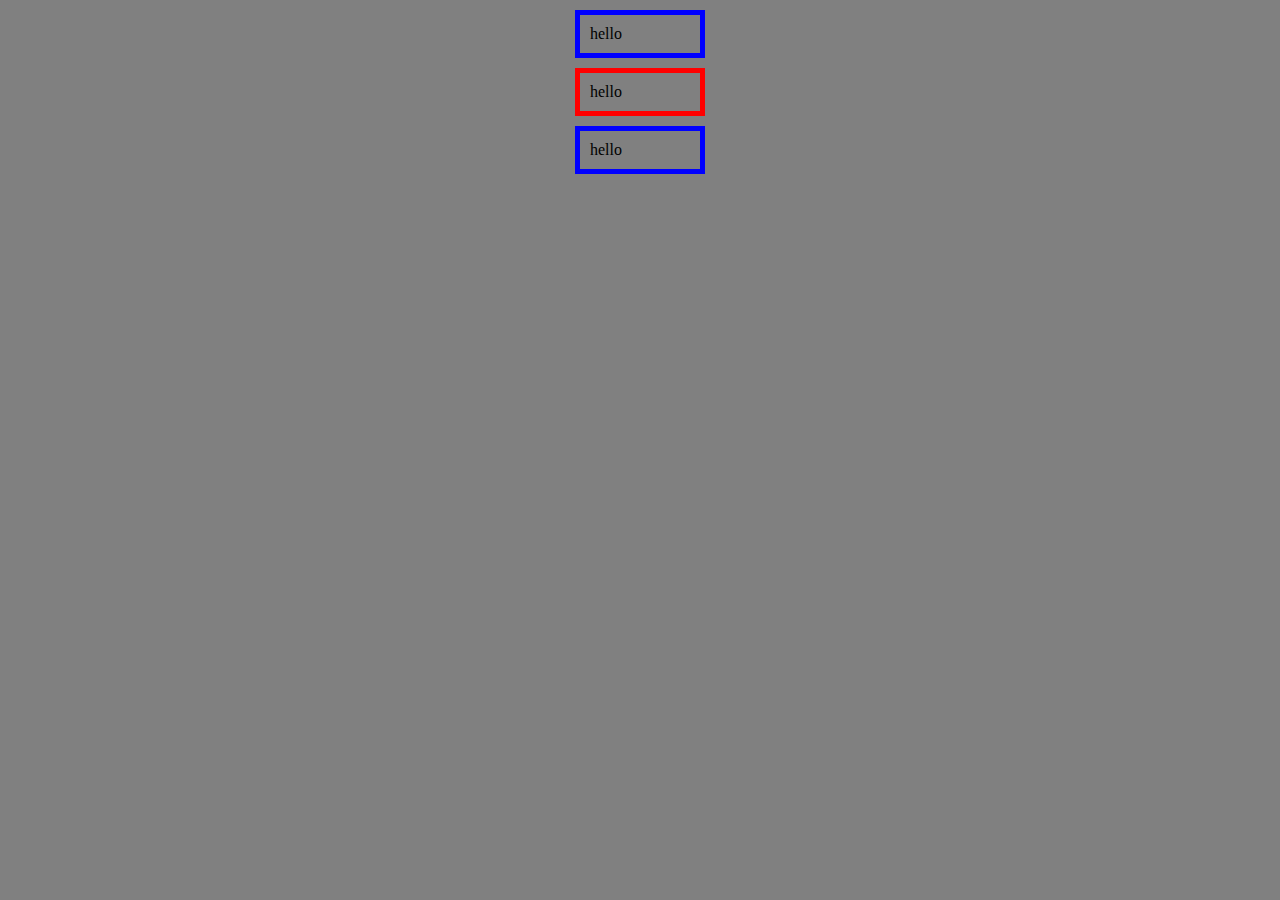
<file: box-model/index.html>
<!DOCTYPE html>
<html lang="en">
<head>
    <meta charset="UTF-8">
    <meta http-equiv="X-UA-Compatible" content="IE=edge">
    <meta name="viewport" content="width=device-width, initial-scale=1.0">
    <link rel="stylesheet" href="css/style.css">
    <title>Document</title>
</head>
<body>
    <div>hello</div>
    <div class="middle">hello</div>
    <div>hello</div>
</body>
</html>
</file>
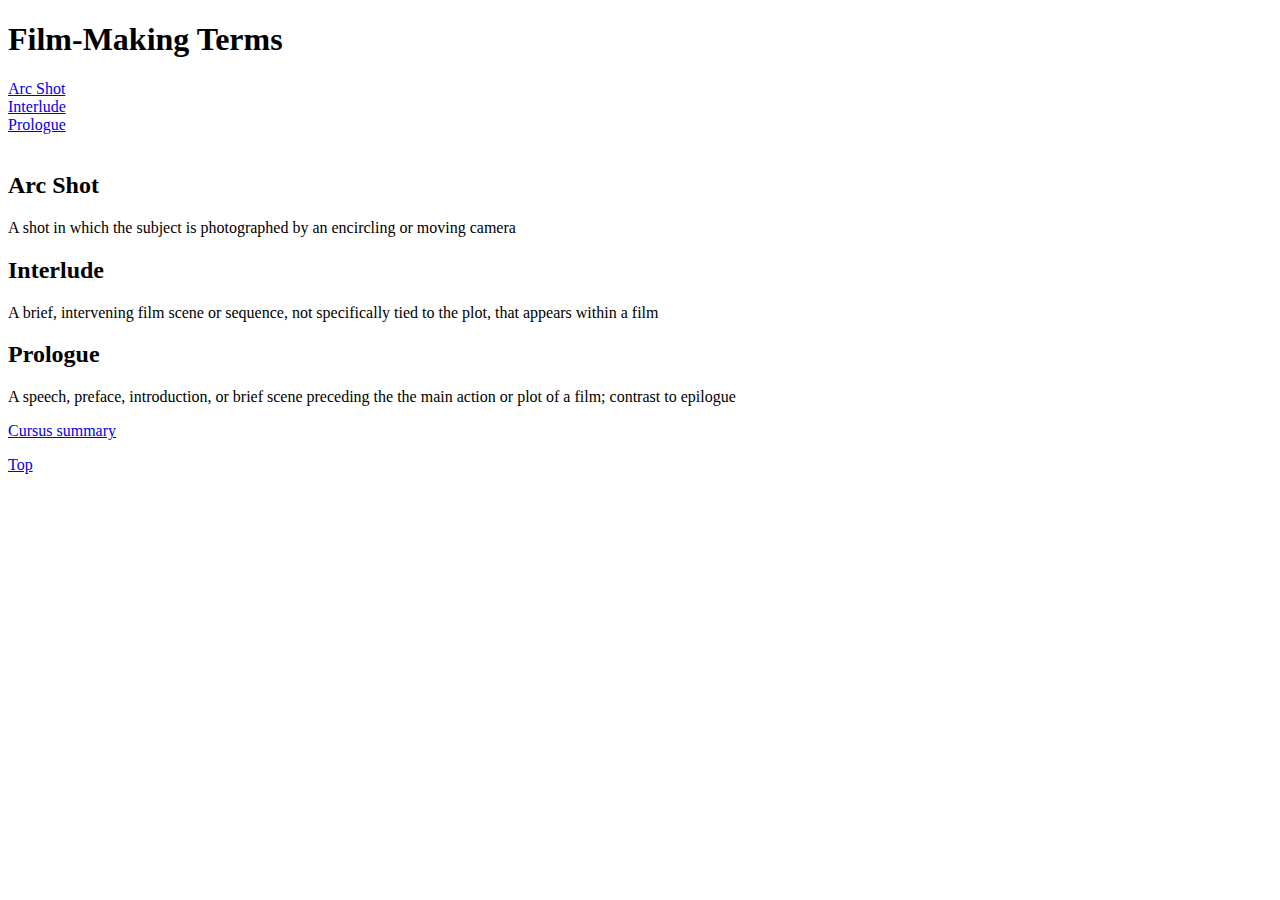
<file: demo-id-refs/index.html>
<!DOCTYPE html>
<html lang="en">
<head>
    <meta charset="UTF-8">
    <meta http-equiv="X-UA-Compatible" content="IE=edge">
    <meta name="viewport" content="width=device-width, initial-scale=1.0">
    <title>Document</title>
</head>
<body>
    <h1 id="top">Film-Making Terms</h1>
    <a href="#arc_shot">Arc Shot</a><br />
    <a href="#interlude">Interlude</a><br />
    <a href="#prologue">Prologue</a><br /><br />
    <h2 id="arc_shot">Arc Shot</h2>
    <p>A shot in which the subject is photographed
        by an encircling or moving camera</p>
    <h2 id="interlude">Interlude</h2>
    <p>A brief, intervening film scene or sequence,
        not specifically tied to the plot, that
        appears within a film</p>
    <h2 id="prologue">Prologue</h2>
    <p>A speech, preface, introduction, or brief
        scene preceding the the main action or plot
        of a film; contrast to epilogue</p>
    <p><a href="https://web-essentials.devbitcourse.be/chapters/02-building_webpages/html/links/index.html#writing-links">Cursus summary</a></p>
    <p><a href="#top">Top</a></p>

</body>
</html>
</file>
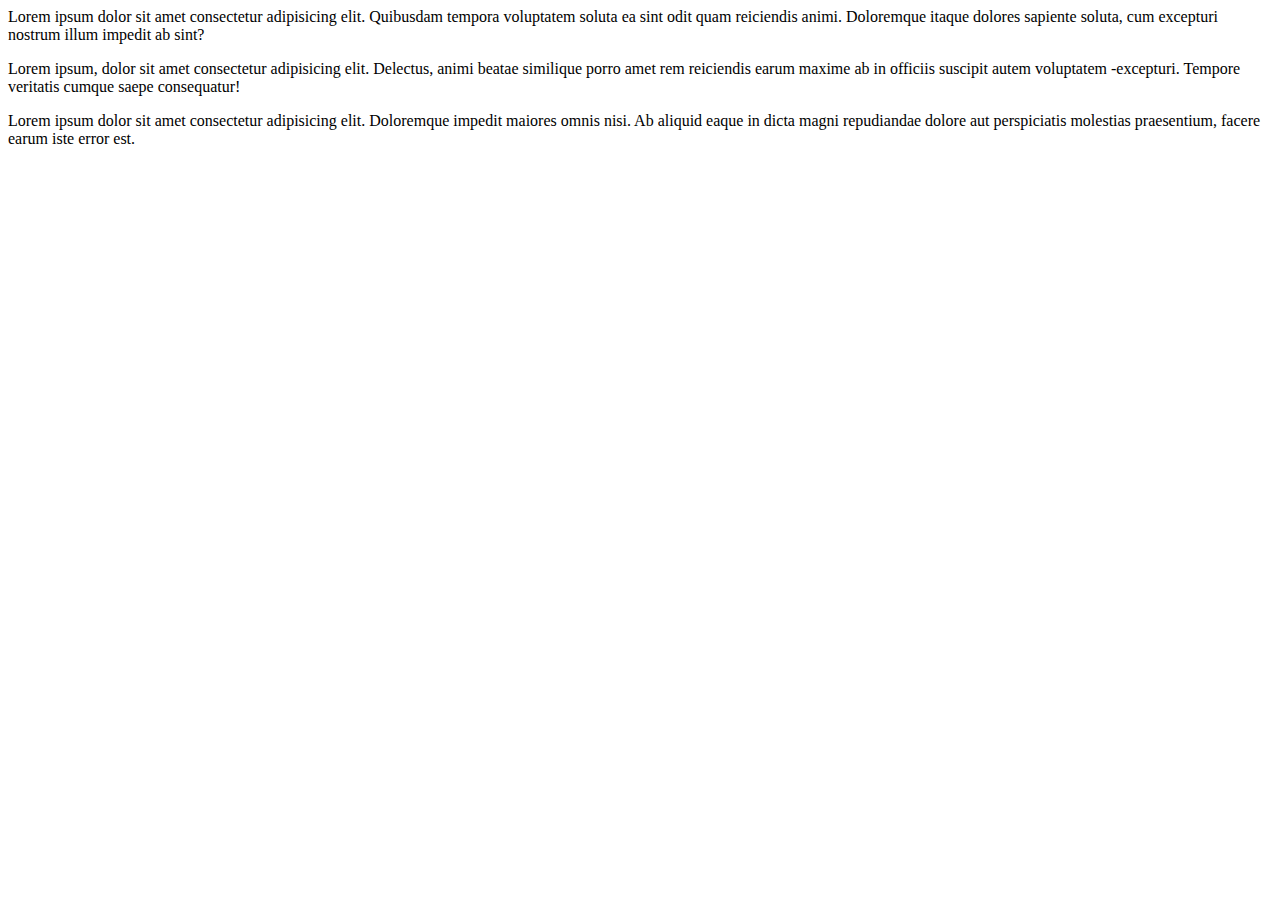
<file: demo-whitespace/index.html>
<html>

<body>
    <p> 
        Lorem ipsum dolor sit amet consectetur adipisicing elit. Quibusdam tempora voluptatem soluta ea sint odit quam
        reiciendis animi. Doloremque itaque dolores sapiente soluta, cum excepturi nostrum illum impedit ab sint? 
    </p>
    <p> 
        Lorem ipsum, dolor sit amet consectetur adipisicing elit. Delectus, animi beatae similique porro amet rem
        reiciendis earum maxime ab in officiis suscipit autem voluptatem -excepturi. Tempore veritatis cumque saepe
        consequatur!
    <p> 
        Lorem ipsum dolor sit amet consectetur adipisicing elit. Doloremque impedit maiores omnis nisi. Ab aliquid eaque
        in dicta magni repudiandae dolore aut perspiciatis molestias praesentium, facere earum iste error est. 
    </p>
</body>

</html>
</file>
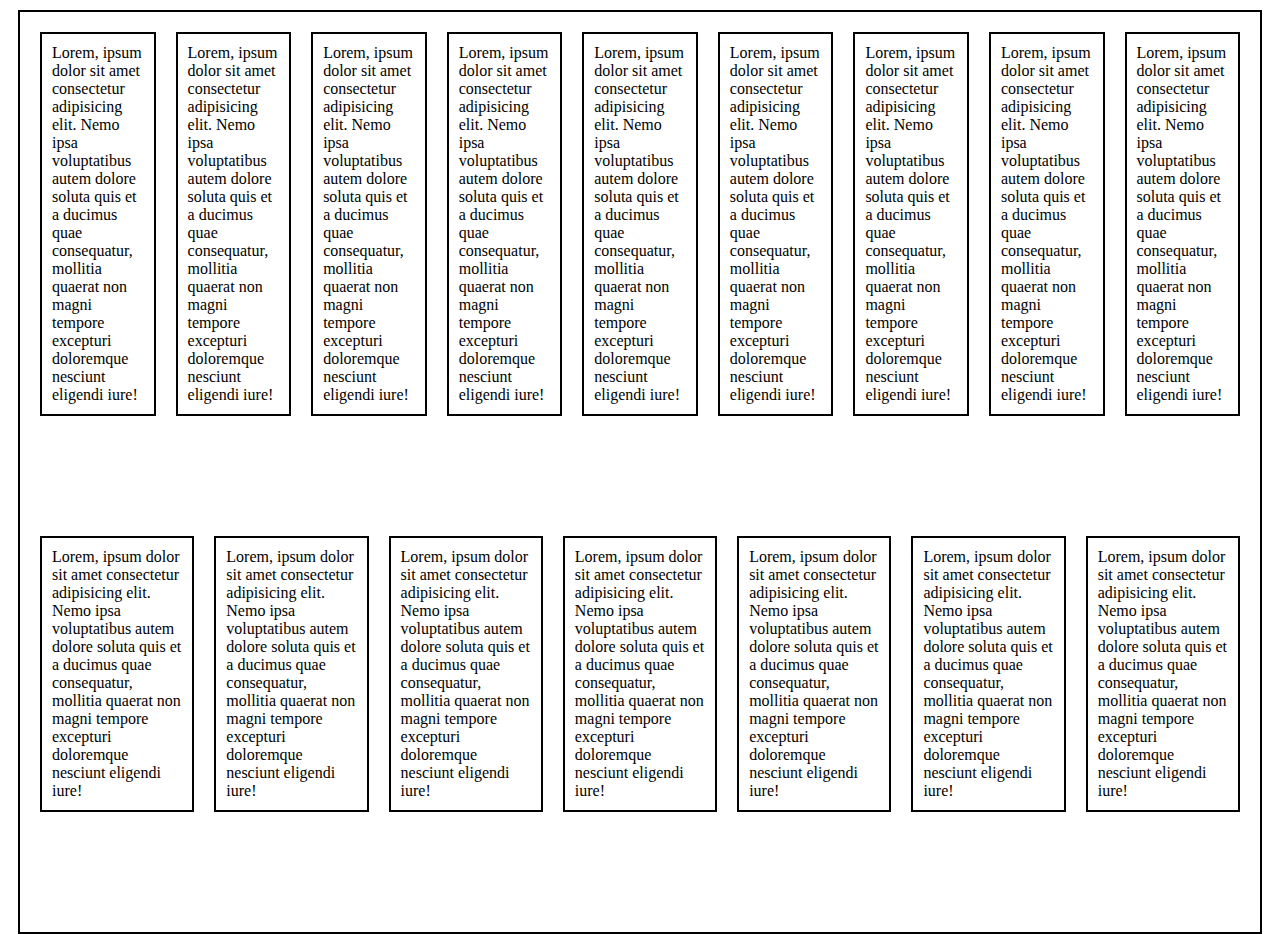
<file: flexbox/index.html>
<!DOCTYPE html>
<html lang="en">
<head>
    <meta charset="UTF-8">
    <meta http-equiv="X-UA-Compatible" content="IE=edge">
    <meta name="viewport" content="width=device-width, initial-scale=1.0">
    <title>Document</title>
    <link rel="stylesheet" href="./css/style.css">
</head>
<body>
    <section>
        <article>Lorem, ipsum dolor sit amet consectetur adipisicing elit. Nemo ipsa voluptatibus autem dolore soluta quis et a ducimus quae consequatur, mollitia quaerat non magni tempore excepturi doloremque nesciunt eligendi iure!</article>
        <article class="special">Lorem, ipsum dolor sit amet consectetur adipisicing elit. Nemo ipsa voluptatibus autem dolore soluta quis et a ducimus quae consequatur, mollitia quaerat non magni tempore excepturi doloremque nesciunt eligendi iure!</article>
        <article>Lorem, ipsum dolor sit amet consectetur adipisicing elit. Nemo ipsa voluptatibus autem dolore soluta quis et a ducimus quae consequatur, mollitia quaerat non magni tempore excepturi doloremque nesciunt eligendi iure!</article>
        <article>Lorem, ipsum dolor sit amet consectetur adipisicing elit. Nemo ipsa voluptatibus autem dolore soluta quis et a ducimus quae consequatur, mollitia quaerat non magni tempore excepturi doloremque nesciunt eligendi iure!</article>
        <article>Lorem, ipsum dolor sit amet consectetur adipisicing elit. Nemo ipsa voluptatibus autem dolore soluta quis et a ducimus quae consequatur, mollitia quaerat non magni tempore excepturi doloremque nesciunt eligendi iure!</article>
        <article>Lorem, ipsum dolor sit amet consectetur adipisicing elit. Nemo ipsa voluptatibus autem dolore soluta quis et a ducimus quae consequatur, mollitia quaerat non magni tempore excepturi doloremque nesciunt eligendi iure!</article>
        <article>Lorem, ipsum dolor sit amet consectetur adipisicing elit. Nemo ipsa voluptatibus autem dolore soluta quis et a ducimus quae consequatur, mollitia quaerat non magni tempore excepturi doloremque nesciunt eligendi iure!</article>
        <article>Lorem, ipsum dolor sit amet consectetur adipisicing elit. Nemo ipsa voluptatibus autem dolore soluta quis et a ducimus quae consequatur, mollitia quaerat non magni tempore excepturi doloremque nesciunt eligendi iure!</article>
        <article>Lorem, ipsum dolor sit amet consectetur adipisicing elit. Nemo ipsa voluptatibus autem dolore soluta quis et a ducimus quae consequatur, mollitia quaerat non magni tempore excepturi doloremque nesciunt eligendi iure!</article>
        <article>Lorem, ipsum dolor sit amet consectetur adipisicing elit. Nemo ipsa voluptatibus autem dolore soluta quis et a ducimus quae consequatur, mollitia quaerat non magni tempore excepturi doloremque nesciunt eligendi iure!</article>
        <article>Lorem, ipsum dolor sit amet consectetur adipisicing elit. Nemo ipsa voluptatibus autem dolore soluta quis et a ducimus quae consequatur, mollitia quaerat non magni tempore excepturi doloremque nesciunt eligendi iure!</article>
        <article>Lorem, ipsum dolor sit amet consectetur adipisicing elit. Nemo ipsa voluptatibus autem dolore soluta quis et a ducimus quae consequatur, mollitia quaerat non magni tempore excepturi doloremque nesciunt eligendi iure!</article>
        <article>Lorem, ipsum dolor sit amet consectetur adipisicing elit. Nemo ipsa voluptatibus autem dolore soluta quis et a ducimus quae consequatur, mollitia quaerat non magni tempore excepturi doloremque nesciunt eligendi iure!</article>
        <article>Lorem, ipsum dolor sit amet consectetur adipisicing elit. Nemo ipsa voluptatibus autem dolore soluta quis et a ducimus quae consequatur, mollitia quaerat non magni tempore excepturi doloremque nesciunt eligendi iure!</article>
        <article>Lorem, ipsum dolor sit amet consectetur adipisicing elit. Nemo ipsa voluptatibus autem dolore soluta quis et a ducimus quae consequatur, mollitia quaerat non magni tempore excepturi doloremque nesciunt eligendi iure!</article>
        <article>Lorem, ipsum dolor sit amet consectetur adipisicing elit. Nemo ipsa voluptatibus autem dolore soluta quis et a ducimus quae consequatur, mollitia quaerat non magni tempore excepturi doloremque nesciunt eligendi iure!</article>
    </section>
</body>
</html>
</file>
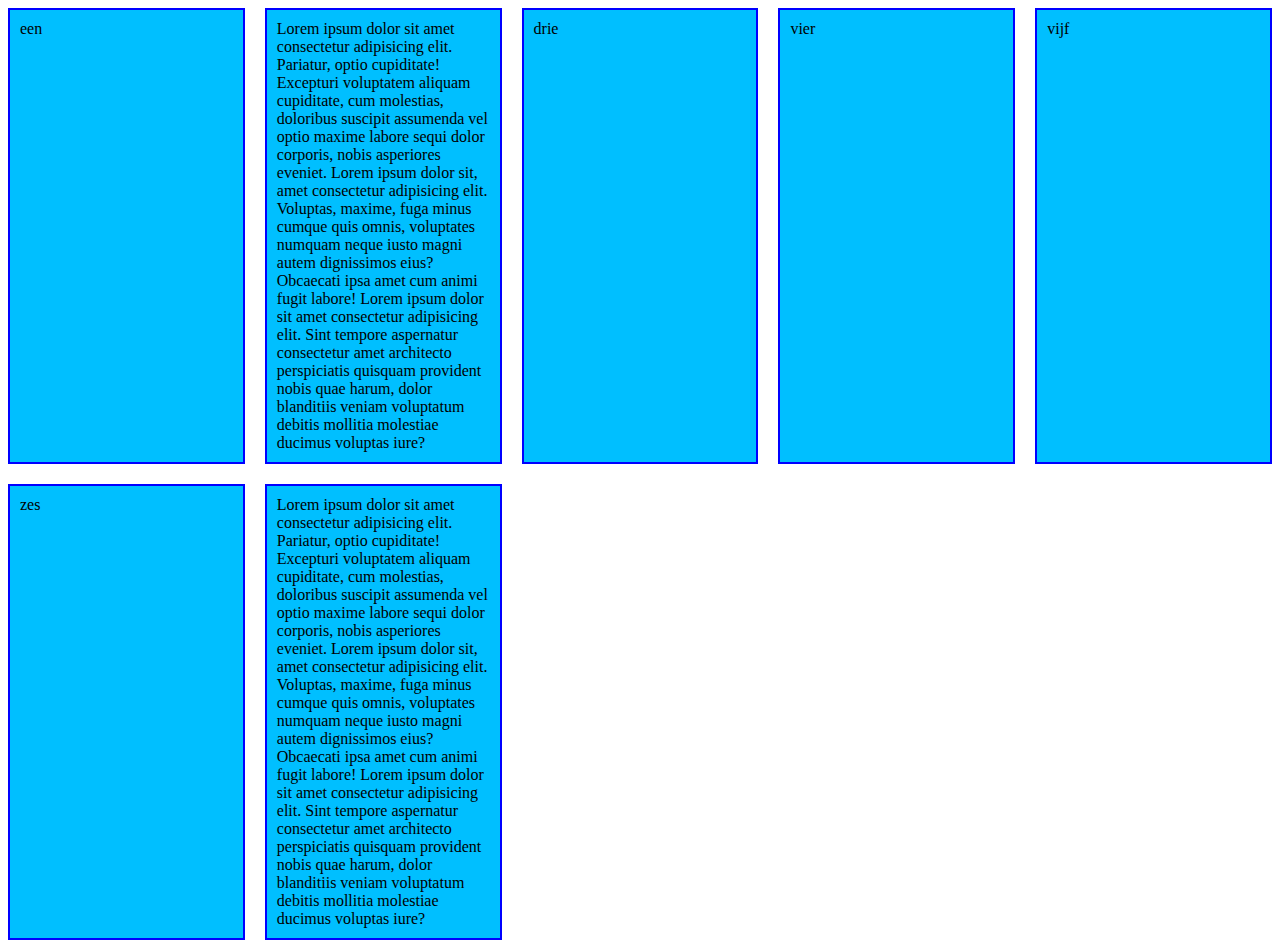
<file: grid/index.html>
<!DOCTYPE html>
<html lang="en">
<head>
    <meta charset="UTF-8">
    <meta http-equiv="X-UA-Compatible" content="IE=edge">
    <meta name="viewport" content="width=device-width, initial-scale=1.0">
    <title>Document</title>
    <link rel="stylesheet" href="./css/style.css">
</head>
<body>
    <div class="container">
        <div>een</div>
        <div>Lorem ipsum dolor sit amet consectetur adipisicing elit. Pariatur, optio cupiditate! Excepturi voluptatem aliquam cupiditate, cum molestias, doloribus suscipit assumenda vel optio maxime labore sequi dolor corporis, nobis asperiores eveniet. Lorem ipsum dolor sit, amet consectetur adipisicing elit. Voluptas, maxime, fuga minus cumque quis omnis, voluptates numquam neque iusto magni autem dignissimos eius? Obcaecati ipsa amet cum animi fugit labore! Lorem ipsum dolor sit amet consectetur adipisicing elit. Sint tempore aspernatur consectetur amet architecto perspiciatis quisquam provident nobis quae harum, dolor blanditiis veniam voluptatum debitis mollitia molestiae ducimus voluptas iure?</div>
        <div>drie</div>
        <div>vier</div>
        <div>vijf</div>
        <div>zes</div>
        <div>Lorem ipsum dolor sit amet consectetur adipisicing elit. Pariatur, optio cupiditate! Excepturi voluptatem aliquam cupiditate, cum molestias, doloribus suscipit assumenda vel optio maxime labore sequi dolor corporis, nobis asperiores eveniet. Lorem ipsum dolor sit, amet consectetur adipisicing elit. Voluptas, maxime, fuga minus cumque quis omnis, voluptates numquam neque iusto magni autem dignissimos eius? Obcaecati ipsa amet cum animi fugit labore! Lorem ipsum dolor sit amet consectetur adipisicing elit. Sint tempore aspernatur consectetur amet architecto perspiciatis quisquam provident nobis quae harum, dolor blanditiis veniam voluptatum debitis mollitia molestiae ducimus voluptas iure?</div>
    </div>
</body>
</html>
</file>
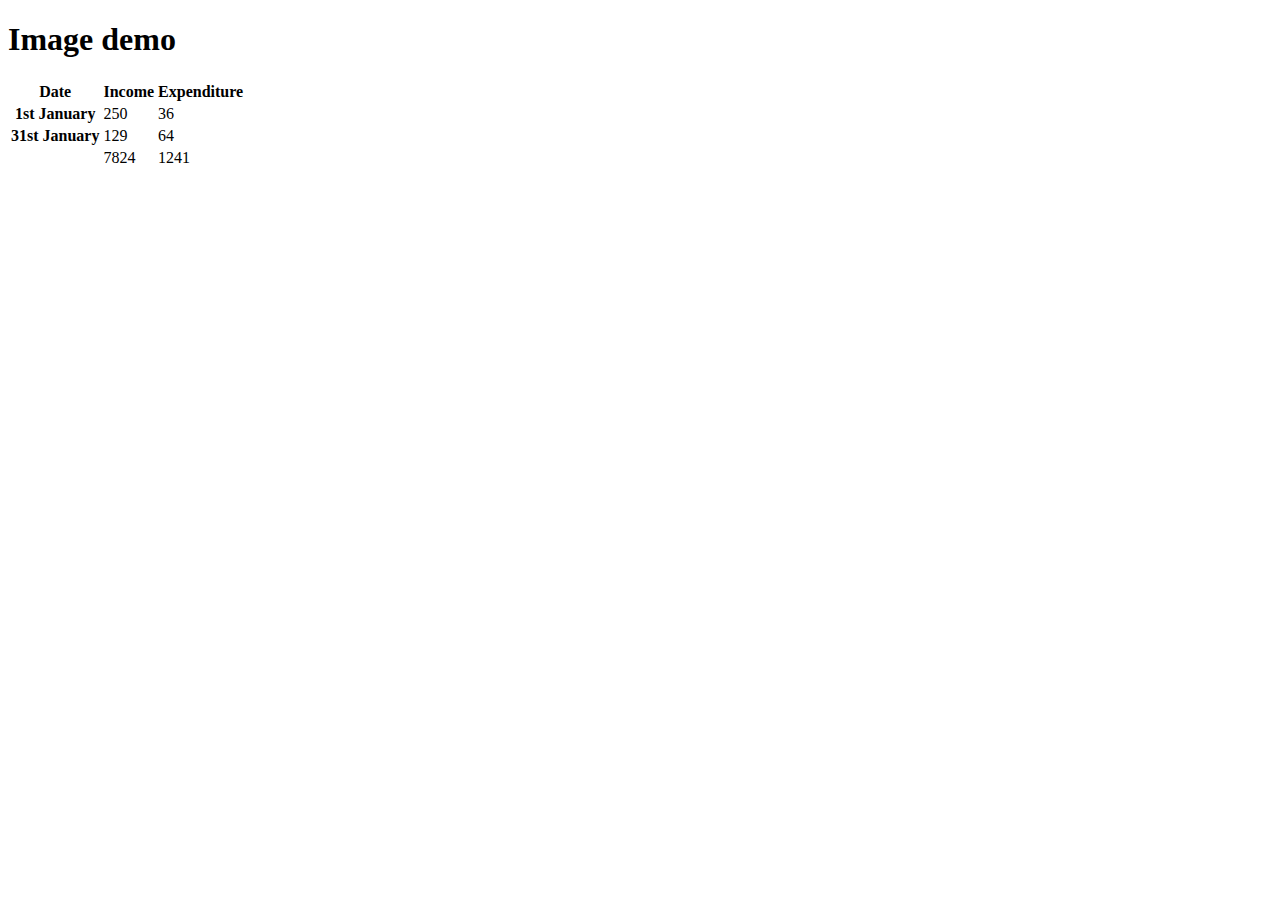
<file: images/index.html>
<!DOCTYPE html>
<html lang="en">
<head>
    <meta charset="UTF-8">
    <meta http-equiv="X-UA-Compatible" content="IE=edge">
    <title>Document</title>
</head>
<body>
    <h1>Image demo</h1>
    
    <table>
        <thead>
          <tr>
            <th>Date</th>
            <th>Income</th>
            <th>Expenditure</th>
          </tr>
        </thead>
        <tbody>
          <tr>
            <th>1st January</th>
            <td>250</td>
            <td>36</td>
          </tr>
          <!-- additional rows as above -->
          <tr>
            <th>31st January</th>
            <td>129</td>
            <td>64</td>
          </tr>
        </tbody>
        <tfoot>
          <tr>
            <td></td>
            <td>7824</td>
            <td>1241</td>
          </tr>
        </tfoot>
      </table>
      
      
      
      
      
</body>
</html>
</file>
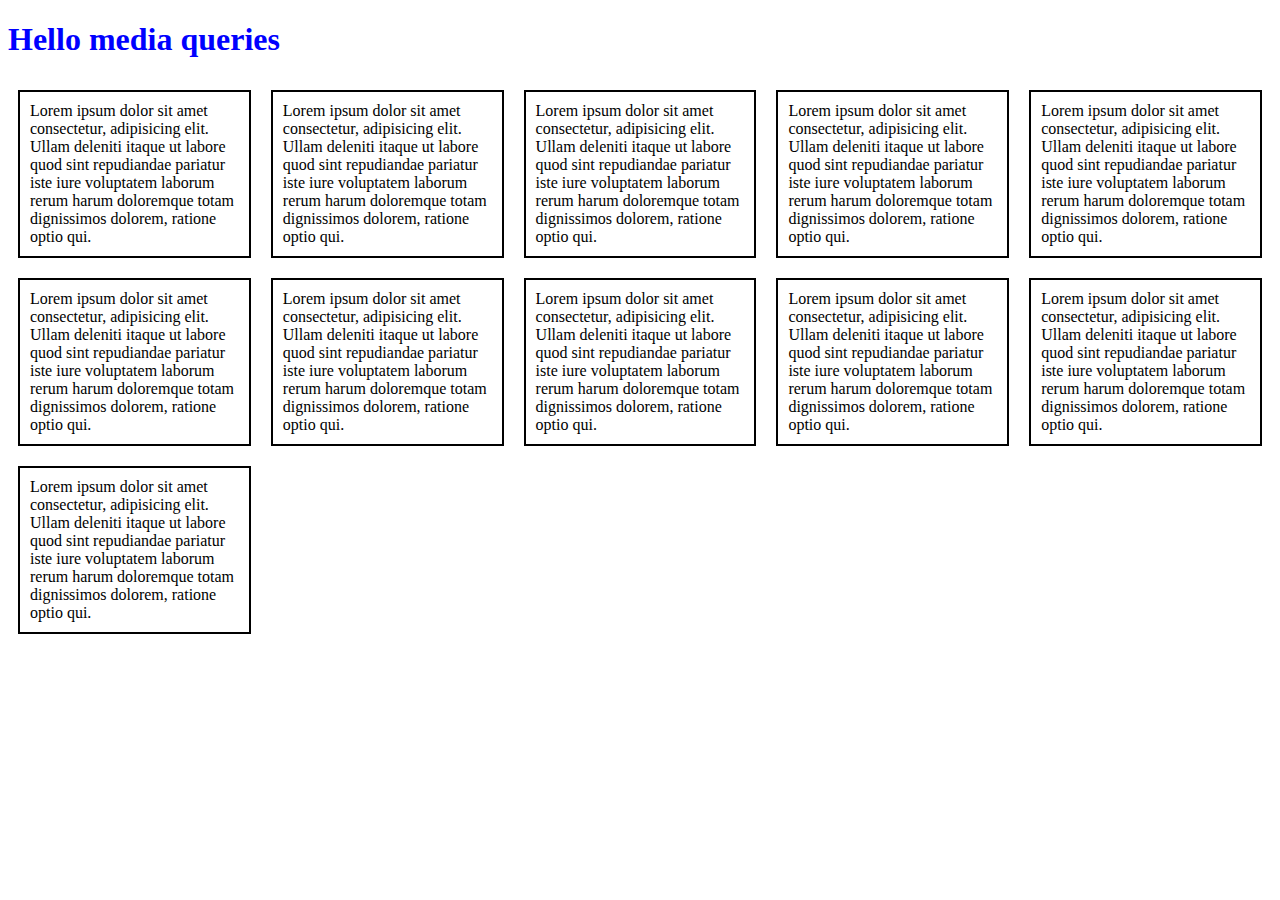
<file: media-queries/index.html>
<!DOCTYPE html>
<html lang="en">
<head>
    <meta charset="UTF-8">
    <meta http-equiv="X-UA-Compatible" content="IE=edge">
    <meta name="viewport" content="width=device-width, initial-scale=1.0">
    <title>Document</title>
    <link rel="stylesheet" href="./css/style.css">
</head>
<body>
    <h1>Hello media queries</h1>
    <section>
        <div>Lorem ipsum dolor sit amet consectetur, adipisicing elit. Ullam deleniti itaque ut labore quod sint repudiandae pariatur iste iure voluptatem laborum rerum harum doloremque totam dignissimos dolorem, ratione optio qui.</div>
        <div>Lorem ipsum dolor sit amet consectetur, adipisicing elit. Ullam deleniti itaque ut labore quod sint repudiandae pariatur iste iure voluptatem laborum rerum harum doloremque totam dignissimos dolorem, ratione optio qui.</div>
        <div>Lorem ipsum dolor sit amet consectetur, adipisicing elit. Ullam deleniti itaque ut labore quod sint repudiandae pariatur iste iure voluptatem laborum rerum harum doloremque totam dignissimos dolorem, ratione optio qui.</div>
        <div>Lorem ipsum dolor sit amet consectetur, adipisicing elit. Ullam deleniti itaque ut labore quod sint repudiandae pariatur iste iure voluptatem laborum rerum harum doloremque totam dignissimos dolorem, ratione optio qui.</div>
        <div>Lorem ipsum dolor sit amet consectetur, adipisicing elit. Ullam deleniti itaque ut labore quod sint repudiandae pariatur iste iure voluptatem laborum rerum harum doloremque totam dignissimos dolorem, ratione optio qui.</div>
        <div>Lorem ipsum dolor sit amet consectetur, adipisicing elit. Ullam deleniti itaque ut labore quod sint repudiandae pariatur iste iure voluptatem laborum rerum harum doloremque totam dignissimos dolorem, ratione optio qui.</div>
        <div>Lorem ipsum dolor sit amet consectetur, adipisicing elit. Ullam deleniti itaque ut labore quod sint repudiandae pariatur iste iure voluptatem laborum rerum harum doloremque totam dignissimos dolorem, ratione optio qui.</div>
        <div>Lorem ipsum dolor sit amet consectetur, adipisicing elit. Ullam deleniti itaque ut labore quod sint repudiandae pariatur iste iure voluptatem laborum rerum harum doloremque totam dignissimos dolorem, ratione optio qui.</div>
        <div>Lorem ipsum dolor sit amet consectetur, adipisicing elit. Ullam deleniti itaque ut labore quod sint repudiandae pariatur iste iure voluptatem laborum rerum harum doloremque totam dignissimos dolorem, ratione optio qui.</div>
        <div>Lorem ipsum dolor sit amet consectetur, adipisicing elit. Ullam deleniti itaque ut labore quod sint repudiandae pariatur iste iure voluptatem laborum rerum harum doloremque totam dignissimos dolorem, ratione optio qui.</div>
        <div>Lorem ipsum dolor sit amet consectetur, adipisicing elit. Ullam deleniti itaque ut labore quod sint repudiandae pariatur iste iure voluptatem laborum rerum harum doloremque totam dignissimos dolorem, ratione optio qui.</div>
    </section>
</body>
</html>
</file>
<file: box-model/css/style.css>
body {
    background-color: gray;
}

.middle {
    border-color: red;
}

div {
    border-color: blue;
    border-width: 5px;
    border-style: solid;
    margin: 10px;
    padding: 10px;
    width: 100px;
    margin: 10px auto;
}
</file>
<file: flexbox/css/style.css>
html, body {
    height: 100%;
}

article, section {
    padding: 10px;
    margin: 10px;
    border: 2px solid black;
}

section {
    display: flex;
    justify-content: flex-start;
    align-items: flex-start;
    flex-direction: row;
    height: 100%;
    flex-wrap: wrap;
}

article {
    /* width: 200px; */
    flex: 1;
}
</file>
<file: grid/css/style.css>
.container {
    display: grid;
    grid-template-columns: repeat(auto-fill, minmax(200px, 1fr));
    grid-auto-rows: minmax(100px, auto);
    grid-gap: 20px;
}

div.container div {
    border: 2px solid blue;
    background-color: deepskyblue;
    padding: 10px;
}
</file>
<file: media-queries/css/style.css>
h1 {
    color: blue;
}

section {
    display: grid;
    grid-template-columns: repeat(5, 1fr);
}

section div {
    border: 2px solid black;
    margin: 10px;
    padding: 10px;
}

@media (max-width: 1000px) {
    h1 {
        color: red;
    }
    section { 
        grid-template-columns: repeat(3, 1fr);
    }
}

@media (max-width: 500px) {
    section { 
        grid-template-columns: repeat(1, 1fr);
    }
}
</file>
